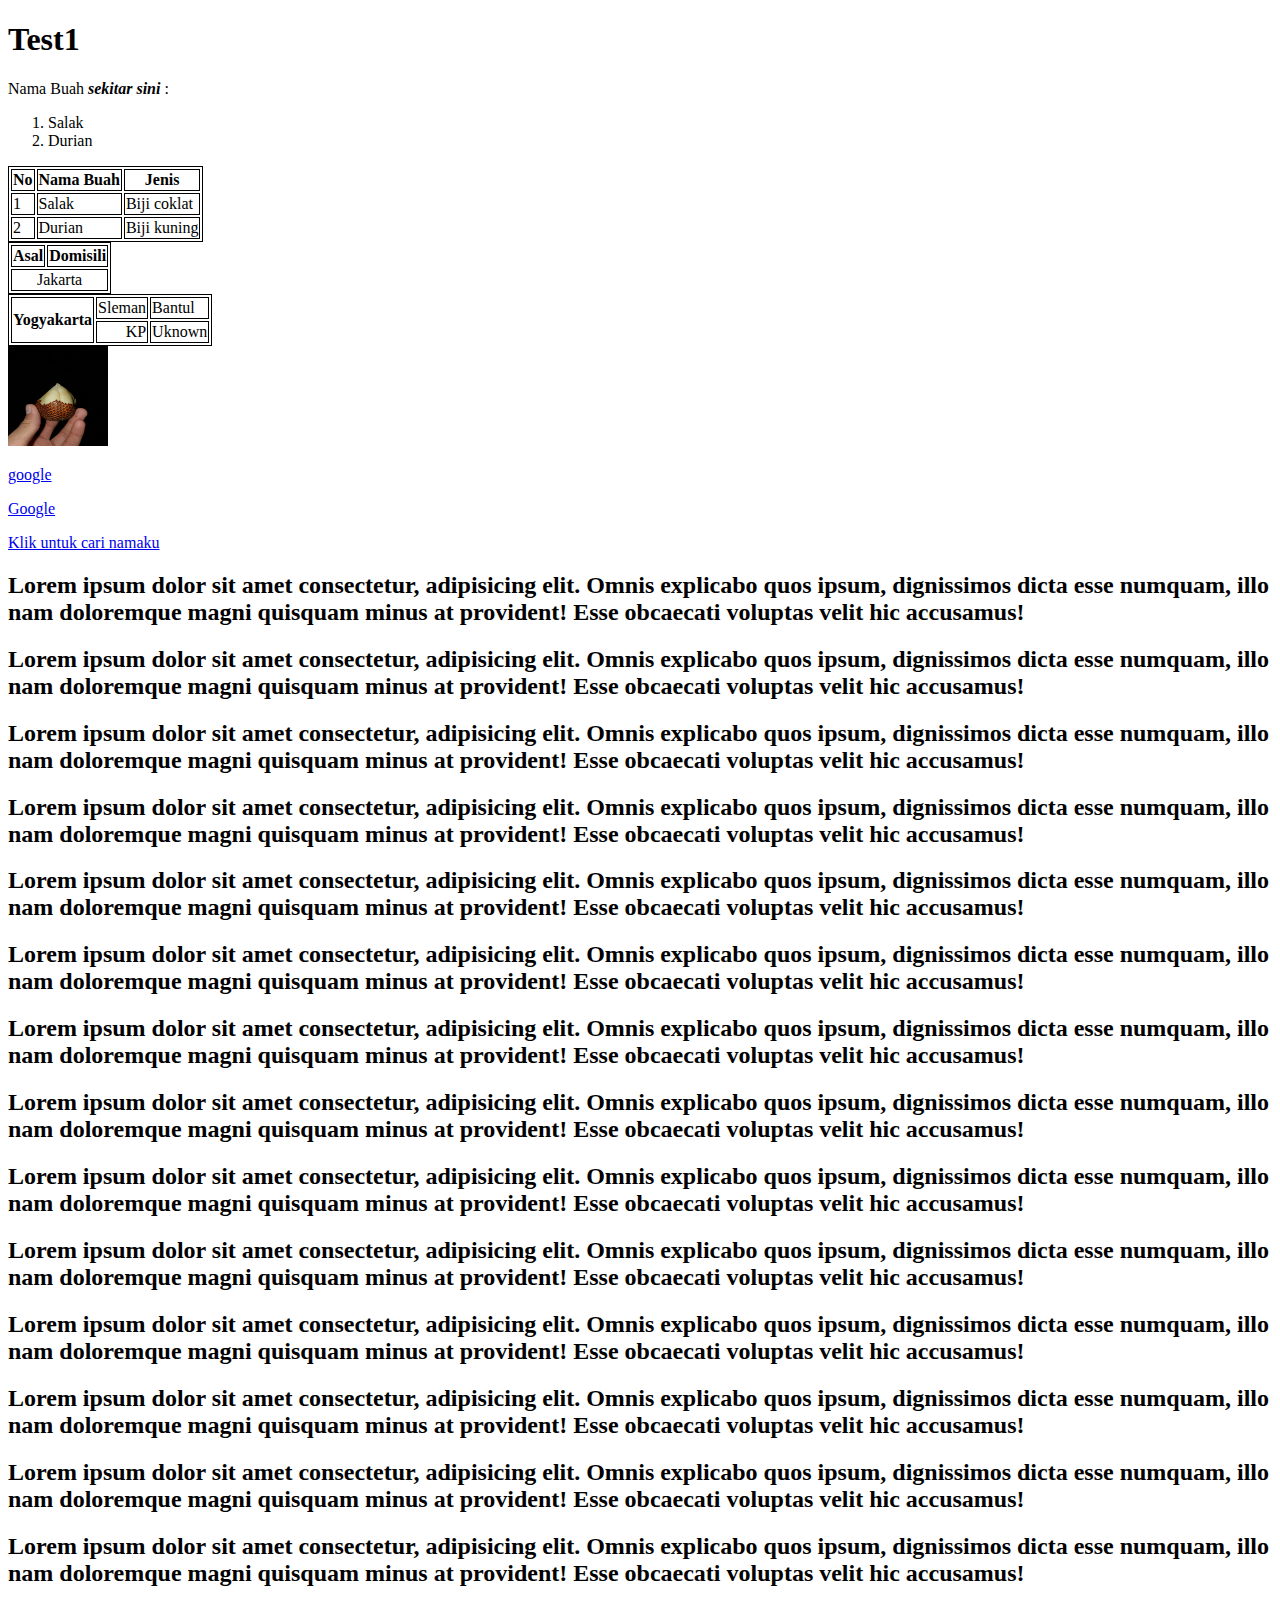
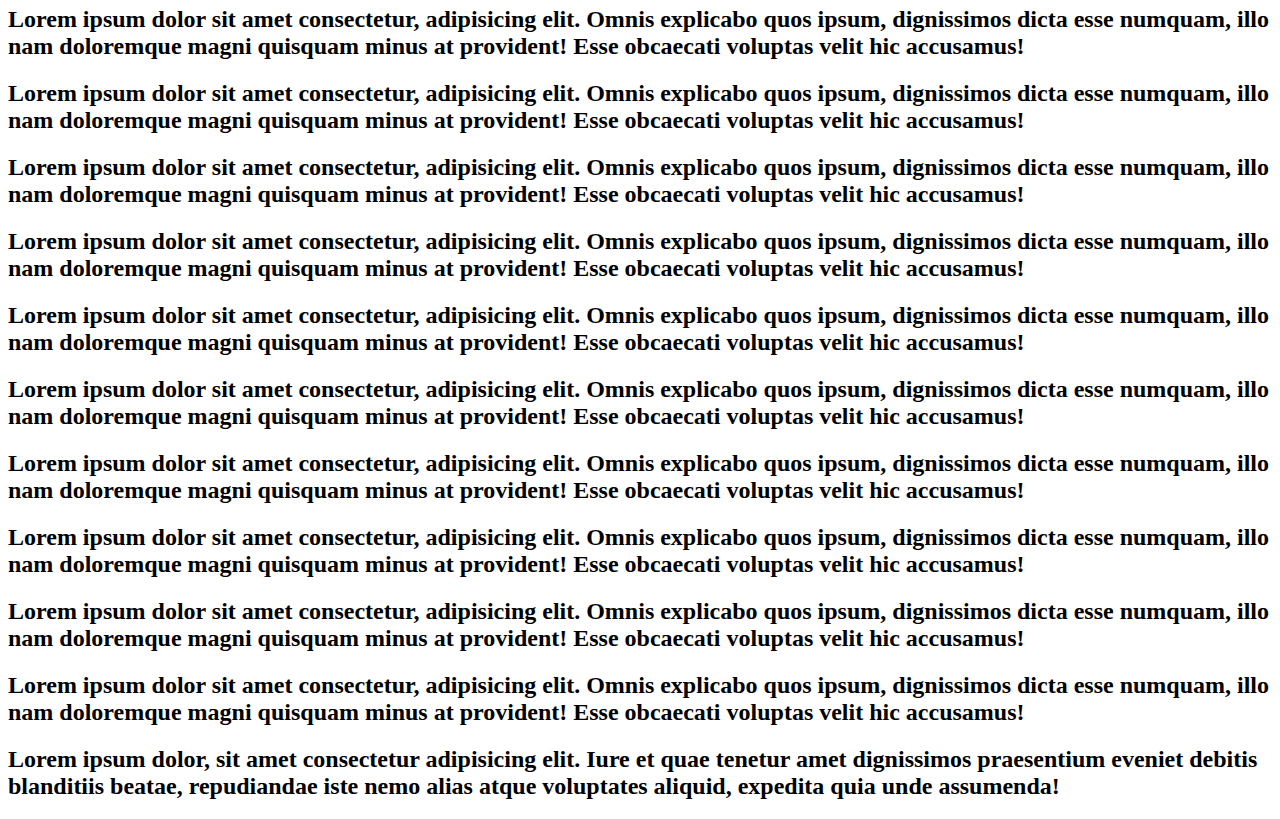
<file: Training2/index.html>
<!DOCTYPE html>
<html>
    <head>
        <title>Websiteku 2</title>
        <style>
            table,th,td {
                border: 1px solid black;
            }
        </style>
    </head>
    <body>
        <h1>Test1</h1>
        <p>Nama Buah <b><i>sekitar sini </i></b>:</p>
        <ol type="1">
            <li>Salak</li>
            <li>Durian</li>
        </ol>
        <table>
            <tr>
                <th>No</th>
                <th>Nama Buah</th>
                <th>Jenis</th>
            </tr>
            <tr>
                <td>1</td>
                <td>Salak</td>
                <td>Biji coklat</td>
            </tr>
            <tr>
                <td>2</td>
                <td>Durian</td>
                <td>Biji kuning</td>
            </tr>
        </table>
        <table>
            <tr>
                <th>Asal</th>
                <th>Domisili</th>
            </tr>
            <tr>
                <td colspan="2" align="center">
                    Jakarta
                </td>
            </tr>
        </table>
        <table>
            <tr>
                <th rowspan="2">Yogyakarta</th>
                <td>Sleman</td>
                <td>Bantul</td>
            </tr>
            <tr>
                <td align="right">KP</td>
                <td>Uknown</td>
            </tr>
        </table>
    <img src="Salak.jpg" alt= "Ini Salak" width="100" height="100">
    <p>
        <a href="www.google.com"target="_blank">
            google
        </a>
    </p>
    <p>
        <a href="www.google.com">Google</a>
    </p>
    <p>
        <a href="#aku">Klik untuk cari namaku</a>
        <p>
            <h2>Lorem ipsum dolor sit amet consectetur, adipisicing elit. Omnis explicabo quos ipsum, dignissimos dicta esse numquam, illo nam doloremque magni quisquam minus at provident! Esse obcaecati voluptas velit hic accusamus!</h2>
            <h2>Lorem ipsum dolor sit amet consectetur, adipisicing elit. Omnis explicabo quos ipsum, dignissimos dicta esse numquam, illo nam doloremque magni quisquam minus at provident! Esse obcaecati voluptas velit hic accusamus!</h2>
            <h2>Lorem ipsum dolor sit amet consectetur, adipisicing elit. Omnis explicabo quos ipsum, dignissimos dicta esse numquam, illo nam doloremque magni quisquam minus at provident! Esse obcaecati voluptas velit hic accusamus!</h2>
            <h2>Lorem ipsum dolor sit amet consectetur, adipisicing elit. Omnis explicabo quos ipsum, dignissimos dicta esse numquam, illo nam doloremque magni quisquam minus at provident! Esse obcaecati voluptas velit hic accusamus!</h2>
            <h2>Lorem ipsum dolor sit amet consectetur, adipisicing elit. Omnis explicabo quos ipsum, dignissimos dicta esse numquam, illo nam doloremque magni quisquam minus at provident! Esse obcaecati voluptas velit hic accusamus!</h2>
            <h2>Lorem ipsum dolor sit amet consectetur, adipisicing elit. Omnis explicabo quos ipsum, dignissimos dicta esse numquam, illo nam doloremque magni quisquam minus at provident! Esse obcaecati voluptas velit hic accusamus!</h2>
            <h2>Lorem ipsum dolor sit amet consectetur, adipisicing elit. Omnis explicabo quos ipsum, dignissimos dicta esse numquam, illo nam doloremque magni quisquam minus at provident! Esse obcaecati voluptas velit hic accusamus!</h2>
            <h2>Lorem ipsum dolor sit amet consectetur, adipisicing elit. Omnis explicabo quos ipsum, dignissimos dicta esse numquam, illo nam doloremque magni quisquam minus at provident! Esse obcaecati voluptas velit hic accusamus!</h2>
            <h2>Lorem ipsum dolor sit amet consectetur, adipisicing elit. Omnis explicabo quos ipsum, dignissimos dicta esse numquam, illo nam doloremque magni quisquam minus at provident! Esse obcaecati voluptas velit hic accusamus!</h2>
            <h2>Lorem ipsum dolor sit amet consectetur, adipisicing elit. Omnis explicabo quos ipsum, dignissimos dicta esse numquam, illo nam doloremque magni quisquam minus at provident! Esse obcaecati voluptas velit hic accusamus!</h2>
            <h2>Lorem ipsum dolor sit amet consectetur, adipisicing elit. Omnis explicabo quos ipsum, dignissimos dicta esse numquam, illo nam doloremque magni quisquam minus at provident! Esse obcaecati voluptas velit hic accusamus!</h2>
            <h2>Lorem ipsum dolor sit amet consectetur, adipisicing elit. Omnis explicabo quos ipsum, dignissimos dicta esse numquam, illo nam doloremque magni quisquam minus at provident! Esse obcaecati voluptas velit hic accusamus!</h2>
            <h2>Lorem ipsum dolor sit amet consectetur, adipisicing elit. Omnis explicabo quos ipsum, dignissimos dicta esse numquam, illo nam doloremque magni quisquam minus at provident! Esse obcaecati voluptas velit hic accusamus!</h2>
            <h2>Lorem ipsum dolor sit amet consectetur, adipisicing elit. Omnis explicabo quos ipsum, dignissimos dicta esse numquam, illo nam doloremque magni quisquam minus at provident! Esse obcaecati voluptas velit hic accusamus!</h2>
            <h2>Lorem ipsum dolor sit amet consectetur, adipisicing elit. Omnis explicabo quos ipsum, dignissimos dicta esse numquam, illo nam doloremque magni quisquam minus at provident! Esse obcaecati voluptas velit hic accusamus!</h2>
            <h2>Lorem ipsum dolor sit amet consectetur, adipisicing elit. Omnis explicabo quos ipsum, dignissimos dicta esse numquam, illo nam doloremque magni quisquam minus at provident! Esse obcaecati voluptas velit hic accusamus!</h2>
            <h2>Lorem ipsum dolor sit amet consectetur, adipisicing elit. Omnis explicabo quos ipsum, dignissimos dicta esse numquam, illo nam doloremque magni quisquam minus at provident! Esse obcaecati voluptas velit hic accusamus!</h2>
            <h2>Lorem ipsum dolor sit amet consectetur, adipisicing elit. Omnis explicabo quos ipsum, dignissimos dicta esse numquam, illo nam doloremque magni quisquam minus at provident! Esse obcaecati voluptas velit hic accusamus!</h2>
            <h2>Lorem ipsum dolor sit amet consectetur, adipisicing elit. Omnis explicabo quos ipsum, dignissimos dicta esse numquam, illo nam doloremque magni quisquam minus at provident! Esse obcaecati voluptas velit hic accusamus!</h2>
            <h2>Lorem ipsum dolor sit amet consectetur, adipisicing elit. Omnis explicabo quos ipsum, dignissimos dicta esse numquam, illo nam doloremque magni quisquam minus at provident! Esse obcaecati voluptas velit hic accusamus!</h2>
            <h2>Lorem ipsum dolor sit amet consectetur, adipisicing elit. Omnis explicabo quos ipsum, dignissimos dicta esse numquam, illo nam doloremque magni quisquam minus at provident! Esse obcaecati voluptas velit hic accusamus!</h2>
            <h2>Lorem ipsum dolor sit amet consectetur, adipisicing elit. Omnis explicabo quos ipsum, dignissimos dicta esse numquam, illo nam doloremque magni quisquam minus at provident! Esse obcaecati voluptas velit hic accusamus!</h2>
            <h2>Lorem ipsum dolor sit amet consectetur, adipisicing elit. Omnis explicabo quos ipsum, dignissimos dicta esse numquam, illo nam doloremque magni quisquam minus at provident! Esse obcaecati voluptas velit hic accusamus!</h2>
            <h2>Lorem ipsum dolor sit amet consectetur, adipisicing elit. Omnis explicabo quos ipsum, dignissimos dicta esse numquam, illo nam doloremque magni quisquam minus at provident! Esse obcaecati voluptas velit hic accusamus!</h2>
            <h2 id="aku">Lorem ipsum dolor, sit amet consectetur adipisicing elit. Iure et quae tenetur amet dignissimos praesentium eveniet debitis blanditiis beatae, repudiandae iste nemo alias atque voluptates aliquid, expedita quia unde assumenda!</h2>
        </p>
    </p>    
    </body>
</html>
</file>
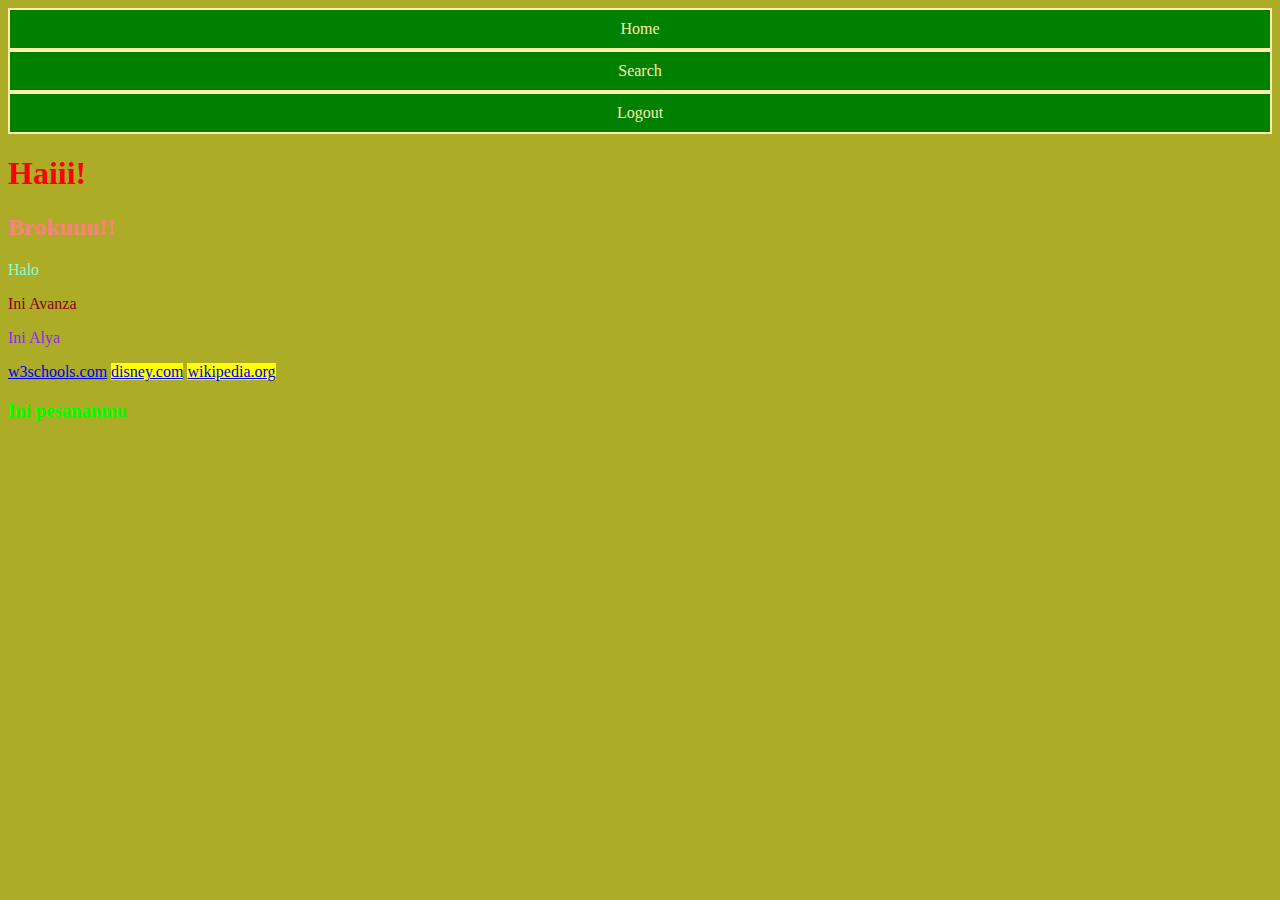
<file: Training3/index.html>
<!DOCTYPE html>
<html>
    <head>
        <title>CSS Styles</title>
        <!--Internal css-->
        <!--Internal css (.) select for class-->
        <!--Internal css (#) select for id-->
        <style>
            h2 {
                color: hsl(360, 100%, 75%);
            }
            p {
                color: aquamarine;
            }
            .mobil {
                color: blueviolet;
            }
            #avanza {
                color: darkred;
            }
            a[target]{
                background-color: yellow;
            }
        </style>
        <!--Eksternal css-->
        <link rel="stylesheet" href="header.css">
        <link rel="stylesheet" href="style.css">
    </head>
    <body>
        <nav class="container">
            <div class="home">Home</div>
            <div class="search">Search</div>
            <div class="logout">Logout</div>
        </nav>
        <!--Inline css-->
        <h1 style="color: red;">Haiii!</h1>
        <!--Internal css-->
        <h2>Brokuuu!!</h2>
        <p>Halo</p>
        <p class="mobil" id="avanza">Ini Avanza</p>
        <p class="mobil" id="alya">Ini Alya</p>
        <a href="https://www.w3schools.com/">w3schools.com</a>
        <a href="https://www.disney.id/" target="_blank">disney.com</a>
        <a href="https://www.wikipedia.org/" target="_top">wikipedia.org</a>
         <!--Eksternal css-->
        <h3>Ini pesananmu</h3>
    </body>
</html>
</file>
<file: Training3/header.css>
container {
    border: 5px solid #ffcc5c;
    display: flex;
    justify-content: flex-end;
}
.container > div {
    padding: 10px;
    text-align: center;
    font-size: 14sp;
    color: #ffeead;
    border: 2px solid;
    background-color: green;
}
</file>
<file: Training3/style.css>
body{
    background-color: rgb(172, 172, 39);
}
h3 {
    color: #00FF00;
}
</file>
